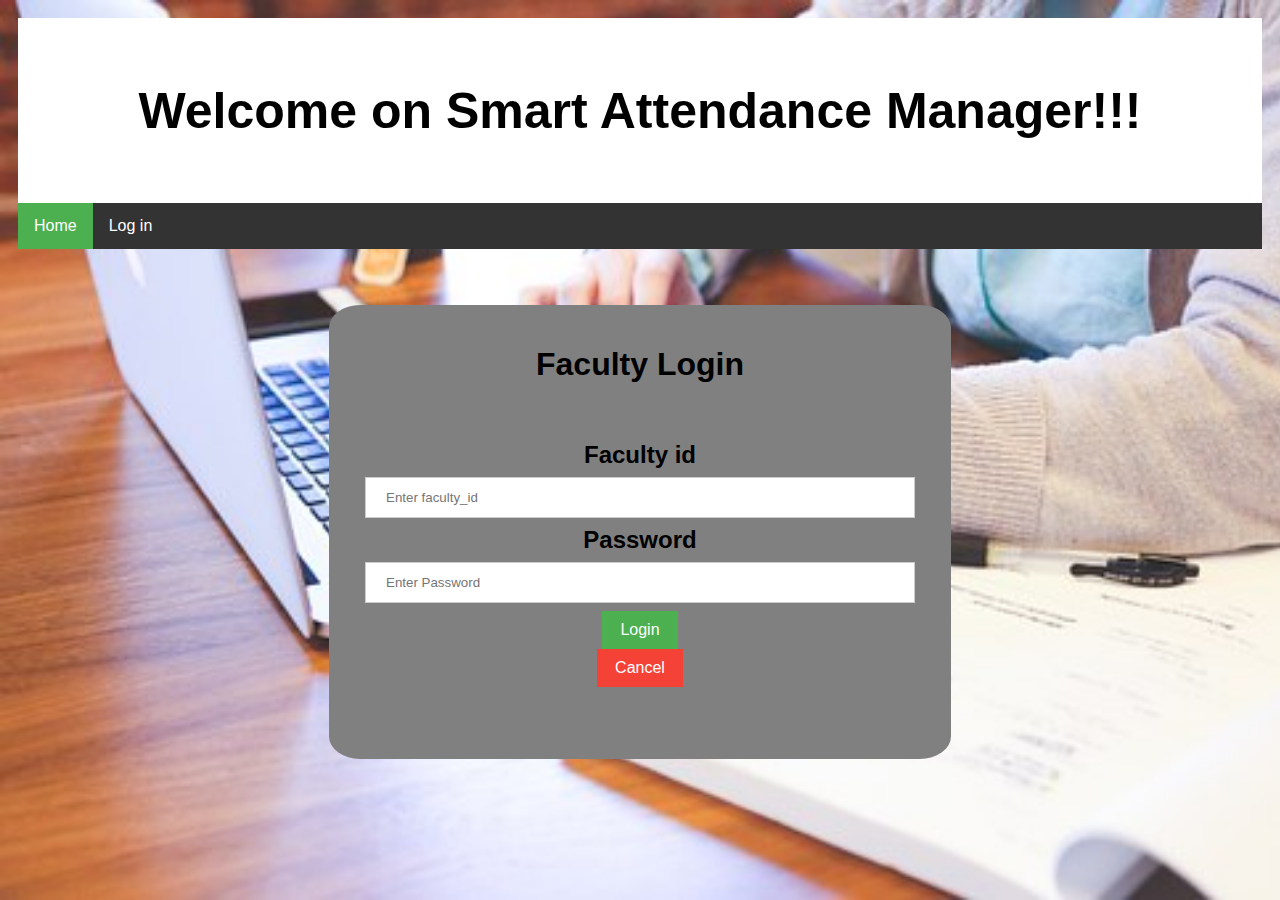
<file: src/index.html>
﻿<html>
<head>
    <link rel="stylesheet" href="login.css" />
	<link rel="stylesheet" href="style_.css" />
    <style>
		.button {
		  background-color: #4CAF50; /* Green */
		  border: none;
		  color: white;
		  width: auto;
		  padding: 10px 18px;
		  text-align: center;
		  text-decoration: none;
		  display: inline-block;
		  font-size: 16px;
		}
        .box {
            width: 50%;
            position: page;
            padding: 20px;
            margin: 20px;
            background-color: gray;
            border-radius: 5%;
        }
    </style>
</head>
<body style="background-image: url('images/student.jpg');background-repeat: no-repeat; background-size: cover;">
		 <div class="header">
  <h1>Welcome on Smart Attendance Manager!!!</h1>
</div>
		 <ul>
		  <li><a href="index.html" class="active">Home</a></li>
		  <li class="dropdown">
			<a  class="dropbtn">Log in</a>
			<div class="dropdown-content">
			  <a href="login_S.html">login as Student</a>
			  <a href="login_A.html">login as Admin</a>
			</div>
		  </li>
		</ul>

        <center>
            <br /><br />
            <div class="box">
                <h1>Faculty Login</h1>
                <form action="login_F.php" method="post">
                    <div class="container">
                        <h2>
                            <label for="uname"><b>Faculty id</b></label>
                            <input type="text" placeholder="Enter faculty_id" name="uname" required>

                            <label for="psw"><b>Password</b></label>
                            <input type="password" placeholder="Enter Password" name="psw" required>
						
                            <button type="submit" class="button">Login</button>
                                    <br>
                    <button type="button" onclick="parent.location='index.html'" class="cancelbtn">Cancel</button>
					</h2>
                 </div>
				</form>
            </div>
</center>
    
</body>
</html>
</file>
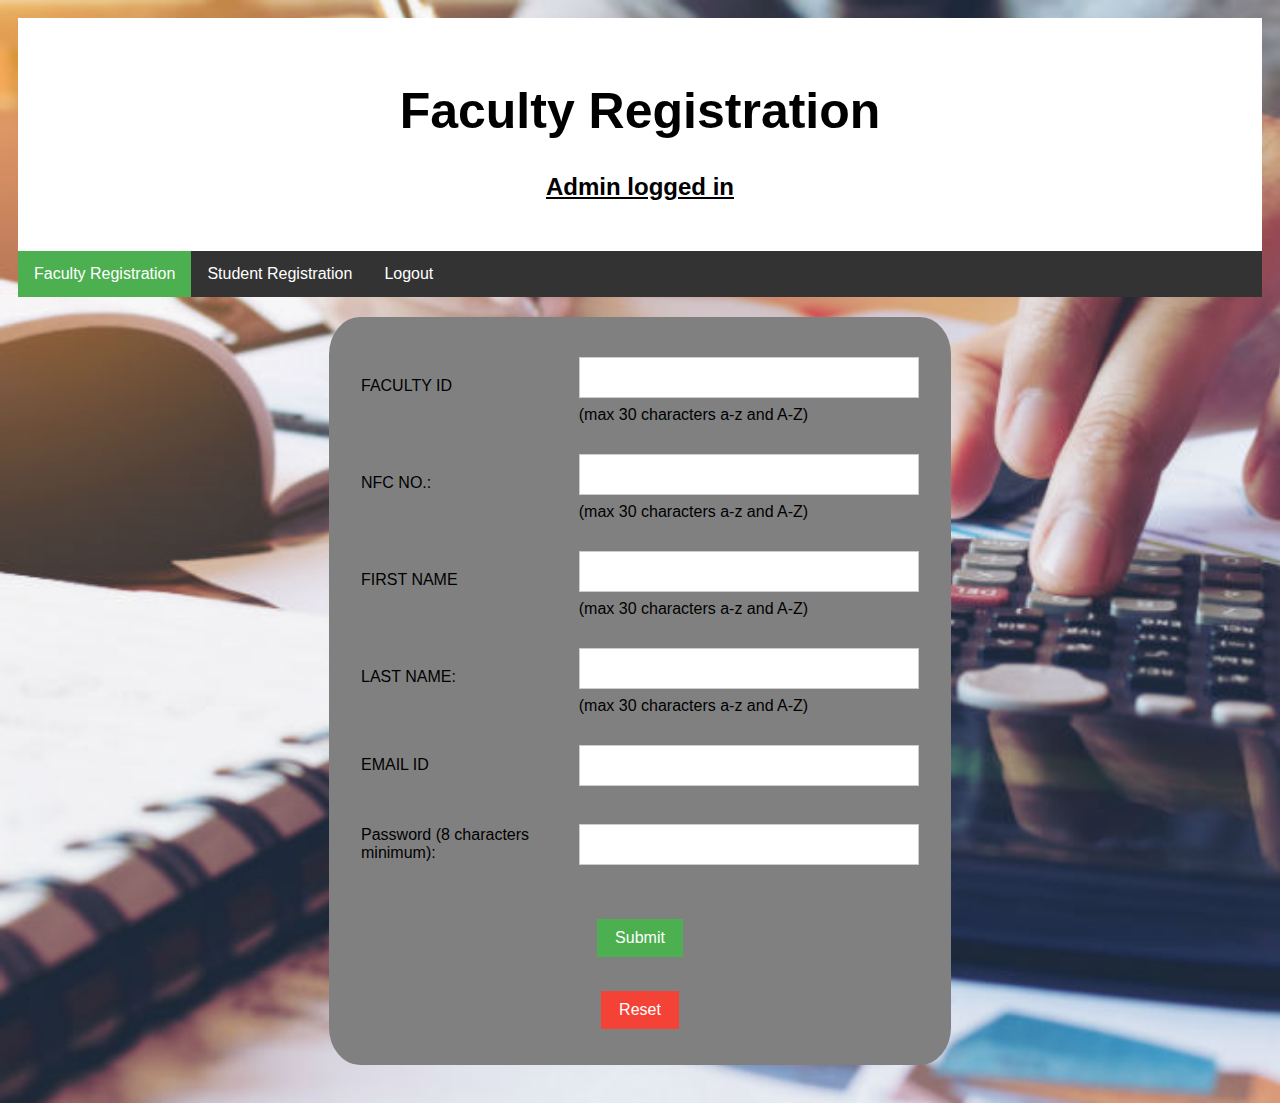
<file: src/faculty.html>
<html>
<head>
<title>Student Registration Form</title>

	<link rel="stylesheet" href="login.css" />
	<link rel="stylesheet" href="style_.css" />
    <style>
		.button {
		  background-color: #4CAF50; /* Green */
		  border: none;
		  color: white;
		  width: auto;
		  padding: 10px 18px;
		  text-align: center;
		  text-decoration: none;
		  display: inline-block;
		  font-size: 16px;
		}
        .box {
            width: 50%;
            position: page;
            padding: 20px;
            margin: 20px;
            background-color: gray;
            border-radius: 5%;
        }
		.ft1{
		font-family:'Gill Sans', 'Gill Sans MT', Calibri, 'Trebuchet MS', sans-serif; 
		font-size: 30px;
		}
		
        </style>
</head>
 
<body style="background-image: url('images/Accountancy.jpg');background-repeat: no-repeat; background-size: cover;">
<div class="header">
  <h1>Faculty Registration</h1>
  <h2><u> Admin logged in </h2></u>
</div>
<ul>
		   <li><a href="#home" class="active">Faculty Registration</a></li>
		   <li><a href="student.html" >Student Registration</a></li>
		  <li><a href="index.html" >Logout</a></li>
		</ul>
    <center>
 <div class="box">
<form action="faculty.php" method="post">
<div class="ft1">
<table align="center" cellpadding = "10">

<!----- facultyid ---------------------------------------------------------->
<tr>
<td>FACULTY ID</td>
<td><input type="text" name="faculty_id" maxlength="30"/>
(max 30 characters a-z and A-Z)
</td>
</tr>

<!----- NFC no. ---------------------------------------------------------->
				<tr>
				<td>NFC NO.:</td>
				<td><input type="text" name="nfc_id" maxlength="30" required />
				(max 30 characters a-z and A-Z)
				</td>
				</tr>
 
<!----- First Name ---------------------------------------------------------->
<tr>
<td>FIRST NAME</td>
<td><input type="text" name="f_name" maxlength="30"/>
(max 30 characters a-z and A-Z)
</td>
</tr>
 
<!----- Last Name ---------------------------------------------------------->
				<tr>
				<td>LAST NAME:</td>
				<td><input type="text" name="l_name" maxlength="30" required />
				(max 30 characters a-z and A-Z)
				</td>
				</tr>
 
<!----- Email Id ---------------------------------------------------------->
<tr>
<td>EMAIL ID</td>
<td><input type="text" name="email" maxlength="100" /></td>
</tr>
 

 <!----- Password---------------------------------------------------------->

<tr>
    <td>Password (8 characters minimum):</td>
   <td> <input type="password" id="pass" name="pass_"
           minlength="8" required></td>
</tr>

</table>
<br>
<button type="submit" class="button"> Submit </button><br><br>
<button type="reset" class="cancelbtn"> Reset </button>

 </div>
</form>
 
</body>
</html>
</file>
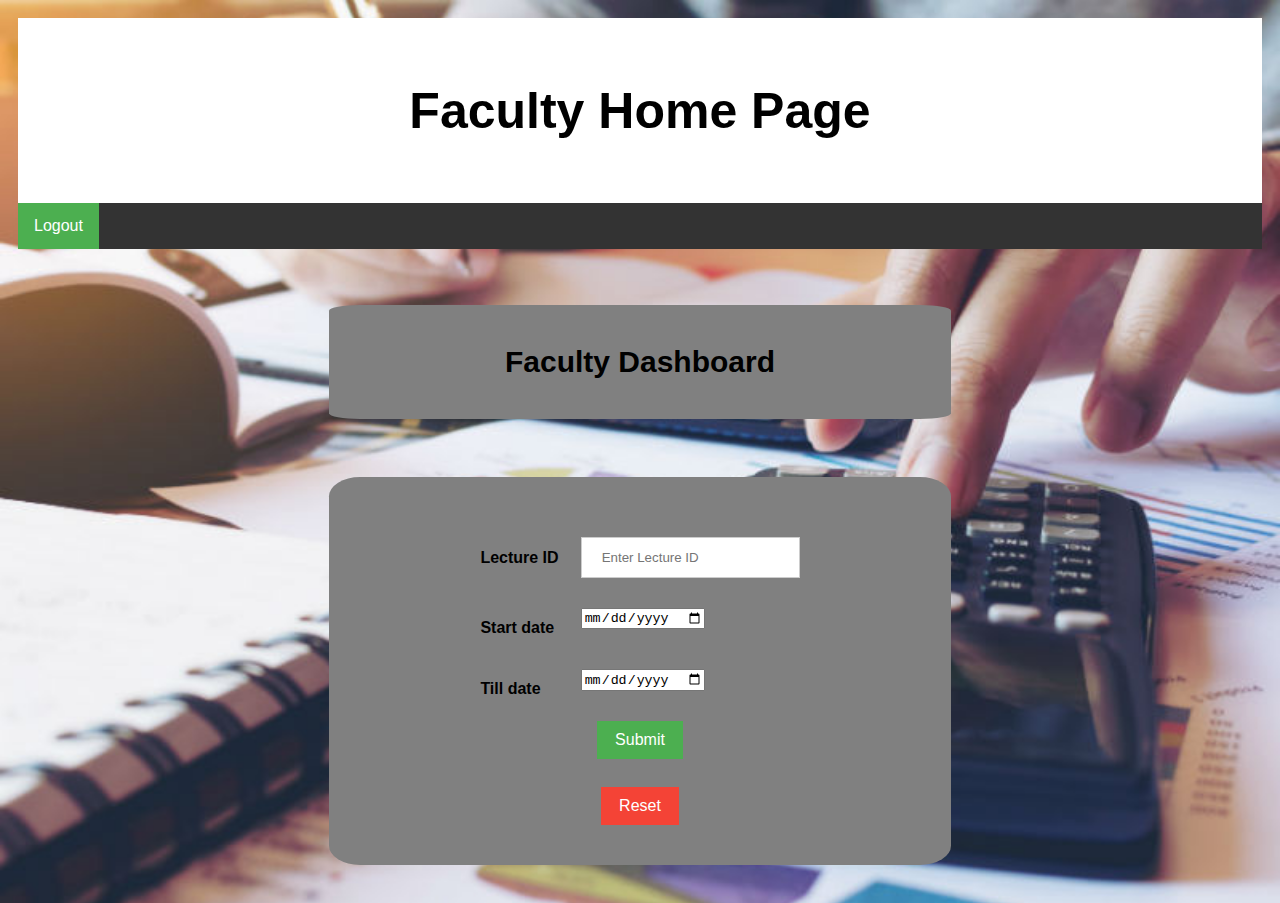
<file: src/faculty_home.html>
<html>
<head>
    <link rel="stylesheet" href="login.css" />
	<link rel="stylesheet" href="style_.css" />
    <style>
		.button {
		  background-color: #4CAF50; /* Green */
		  border: none;
		  color: white;
		  width: auto;
		  padding: 10px 18px;
		  text-align: center;
		  text-decoration: none;
		  display: inline-block;
		  font-size: 16px;
		}
        .box {
            width: 50%;
            position: page;
            padding: 20px;
            margin: 20px;
            background-color: gray;
            border-radius: 5%;
        }
        </style>
</head>
<body style="background-image: url('images/Accountancy.jpg');background-repeat: no-repeat; background-size: cover;">
<div class="header">
  <h1>Faculty Home Page</h1>
</div>
		<ul>
		  <li><a href="index.html" class="active">Logout</a></li>
		</ul>
    <center>
        <br />
        <br />
		<div class="box">
        <h1 style="font-family:'Gill Sans', 'Gill Sans MT', Calibri, 'Trebuchet MS', sans-serif; font-size: 30px;"><b> Faculty Dashboard</b></h1>
		</div>
		<br />
        <div class="box">
            <form action="show.php" method="post">
                <h2>
				<table align="center" cellpadding = "10">

				<!----- Studentid/PRN no. ---------------------------------------------------------->
				<tr>
				<td><b>Lecture ID</b></td>
				<td><input type="text" placeholder="Enter Lecture ID" name="lecture_id" required>
				</td>
				</tr>

				<!----- NFC no. ---------------------------------------------------------->
				<tr>
				<td><b>Start date</b></td>
				<td><input type="date" name="dt1" /><br /><br />
				</td>
				</tr>
				 
				<!----- First Name ---------------------------------------------------------->
				<tr>
				<td><b>Till date</b></td>
				<td><input type="date" name="dt2" /><br /><br />
				</td>
				</tr>
				</table>
				<button type="submit" class="button"> Submit </button><br><br>
				<button type="reset" class="cancelbtn"> Reset </button>
        </div>
		</h2>
        </form>
    </center>
    
</body>
</html>
</file>
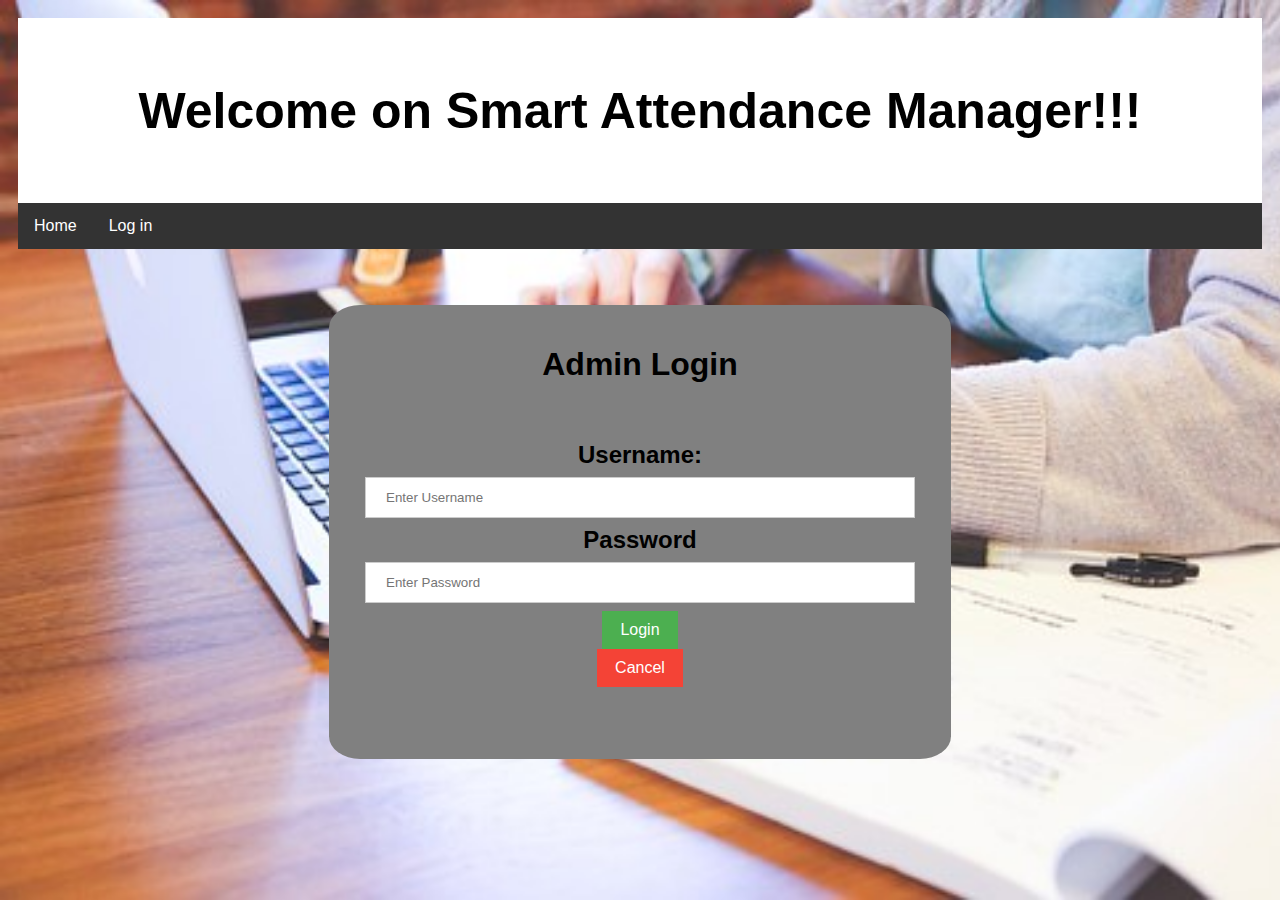
<file: src/login_A.html>
<html>
<head>
    <link rel="stylesheet" href="login.css" />
	<link rel="stylesheet" href="style_.css" />
    <style>
		.button {
		  background-color: #4CAF50; /* Green */
		  border: none;
		  color: white;
		  width: auto;
		  padding: 10px 18px;
		  text-align: center;
		  text-decoration: none;
		  display: inline-block;
		  font-size: 16px;
		}
        .box {
            width: 50%;
            position: page;
            padding: 20px;
            margin: 20px;
            background-color: gray;
            border-radius: 5%;
        }
    </style>
</head>
<body style="background-image: url('images/student.jpg');background-repeat: no-repeat; background-size: cover;">
		 <div class="header">
  <h1>Welcome on Smart Attendance Manager!!!</h1>
</div>
		 <ul>
		  <li><a href="index.html" >Home</a></li>
		  <li class="dropdown">
			<a  class="dropbtn">Log in</a>
			<div class="dropdown-content">
			  <a href="index.html">login as Faculty</a>
			  <a href="login_S.html">login as Student</a>
			</div>
		  </li>
		</ul>
    <center>
        <br /><br />
        <div class="box">
            <h1>Admin Login</h1>
            <form action="login_A.php" method="post">
                <div class="container">
                    <h2>
                        <label for="uname"><b>Username: </b></label>
                        <input type="text" placeholder="Enter Username" name="uname" required>

                        <label for="psw"><b>Password</b></label>
                        <input type="password" placeholder="Enter Password" name="psw" required>
						<br>
                        <button type="submit" class="button">Login</button>
						<br>
                <button type="button" onclick="parent.location='index.html'" class="cancelbtn">Cancel</button>
		</div>
        </div>
    </center>
	</h2>
	</form>
</body>
</html>
</file>
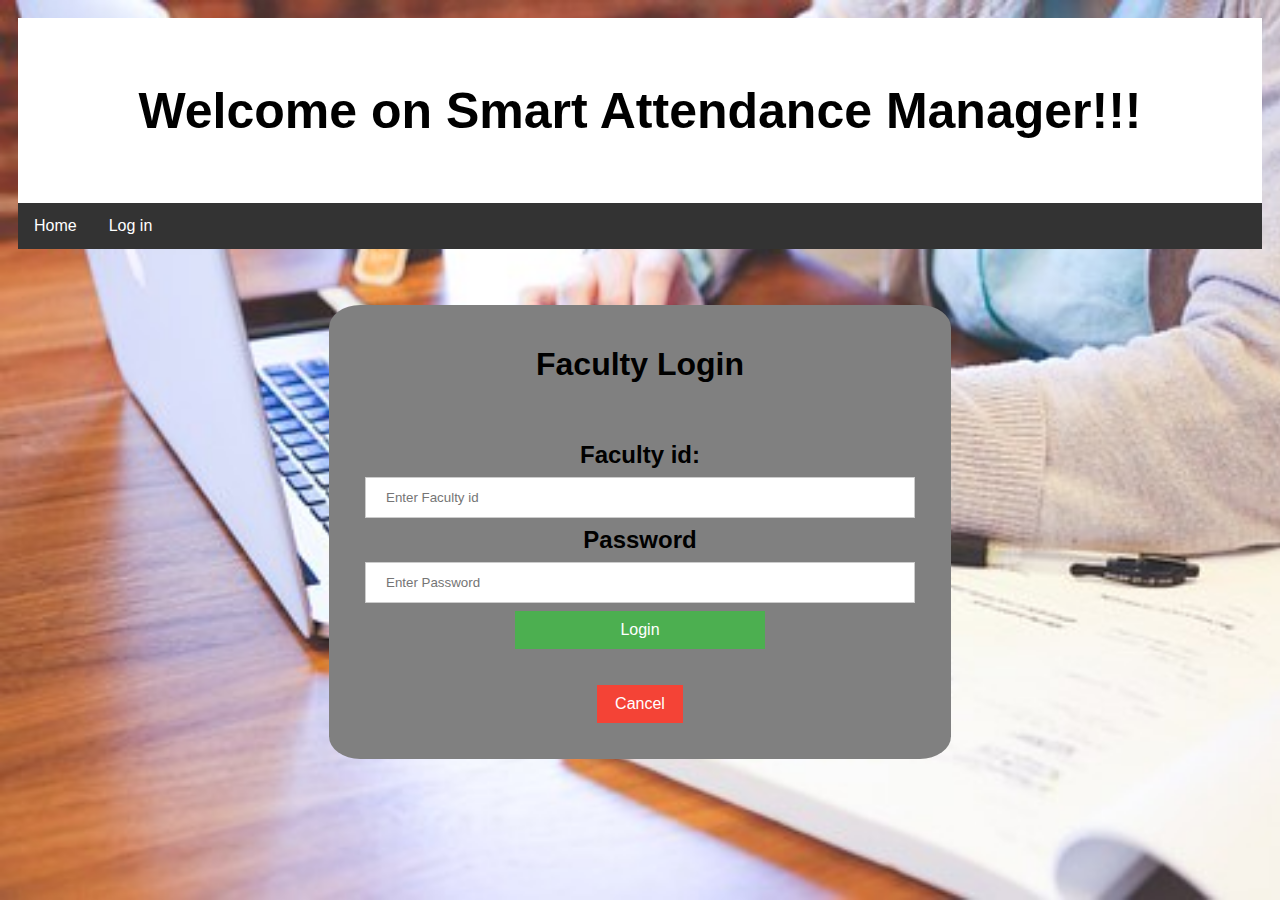
<file: src/login_F.html>
<html>
<head>
    <link rel="stylesheet" href="login.css" />
	<link rel="stylesheet" href="style_.css" />
    <style>
        .box {
            width: 50%;
            position: page;
            padding: 20px;
            margin: 20px;
            background-color: gray;
            border-radius: 5%;
        }
    </style>
</head>
<body style="background-image: url('images/student.jpg');background-repeat: no-repeat; background-size: cover;">
		 <div class="header">
  <h1>Welcome on Smart Attendance Manager!!!</h1>
</div>
		 <ul>
		  <li><a href="index.html">Home</a></li>
		  <li class="dropdown">
			<a  class="dropbtn">Log in</a>
			<div class="dropdown-content">
			  <a href="login_S.html">login as Student</a>
			  <a href="login_A.html">login as Admin</a>
			</div>
		  </li>
		</ul>
    <center>
        <br /><br />
        <div class="box">
            <h1>Faculty Login</h1>
            <form action="login_F.php" method="post">
                <div class="container">
                    <h2>
                        <label for="uname"><b>Faculty id: </b></label>
                        <input type="text" placeholder="Enter Faculty id" name="uname" required>

                        <label for="psw"><b>Password</b></label>
                        <input type="password" placeholder="Enter Password" name="psw" required>

                        <button type="submit">Login</button>
                    </h2>
                </div>
                <button type="button" onclick="parent.location='index.html'" class="cancelbtn">Cancel</button>
            </form>
        </div>
    </center>

</body>
</html>
</file>
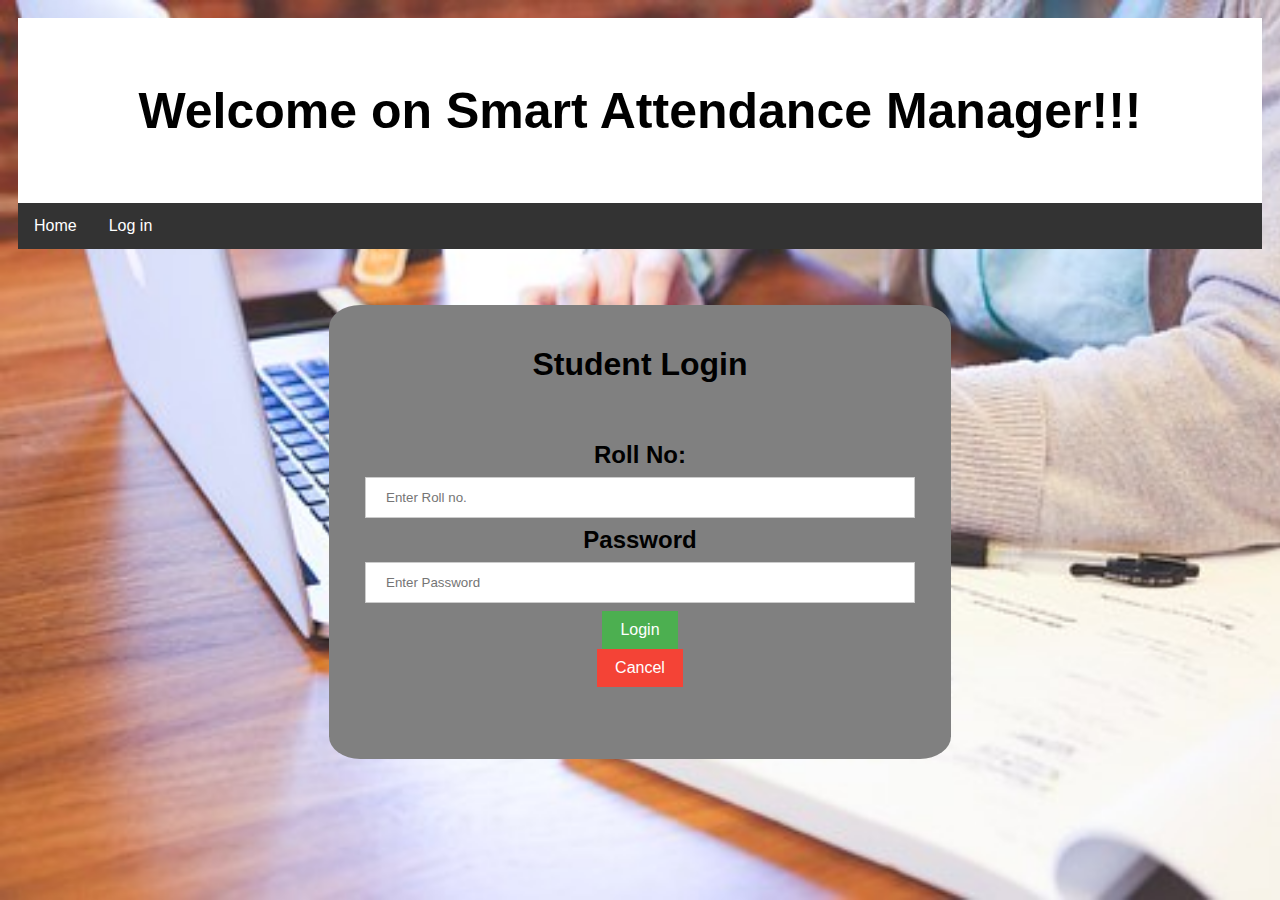
<file: src/login_S.html>
<html>
<head>
    <link rel="stylesheet" href="login.css" />
	<link rel="stylesheet" href="style_.css" />
    <style>
		.button {
		  background-color: #4CAF50; /* Green */
		  border: none;
		  color: white;
		  width: auto;
		  padding: 10px 18px;
		  text-align: center;
		  text-decoration: none;
		  display: inline-block;
		  font-size: 16px;
		}
        .box {
            width: 50%;
            position: page;
            padding: 20px;
            margin: 20px;
            background-color: gray;
            border-radius: 5%;
        }
    </style>
</head>
<body style="background-image: url('images/student.jpg');background-repeat: no-repeat; background-size: cover;">
		 <div class="header">
  <h1>Welcome on Smart Attendance Manager!!!</h1>
</div>
		 <ul>
		  <li><a href="index.html">Home</a></li>
		  <li class="dropdown">
			<a  class="dropbtn">Log in</a>
			<div class="dropdown-content">
			  <a href="index.html">login as Faculty</a>
			  <a href="login_A.html">login as Admin</a>
			</div>
		  </li>
		</ul>
    <center>
        <br /><br />
        <div class="box">
            <h1>Student Login</h1>
            <form action="login_S.php" method="post">
                <div class="container">
                    <h2>
                        <label for="uname"><b>Roll No: </b></label>
                        <input type="text" placeholder="Enter Roll no." name="uname" required>

                        <label for="psw"><b>Password</b></label>
                        <input type="password" placeholder="Enter Password" name="psw" required>
						<br>
                        <button type="submit" class="button">Login</button>
                                    <br>
                <button type="button" onclick="parent.location='index.html'" class="cancelbtn">Cancel</button>
				</h2>
				</div>
            </form>
        </div>
    </center>

</body>
</html>
</file>
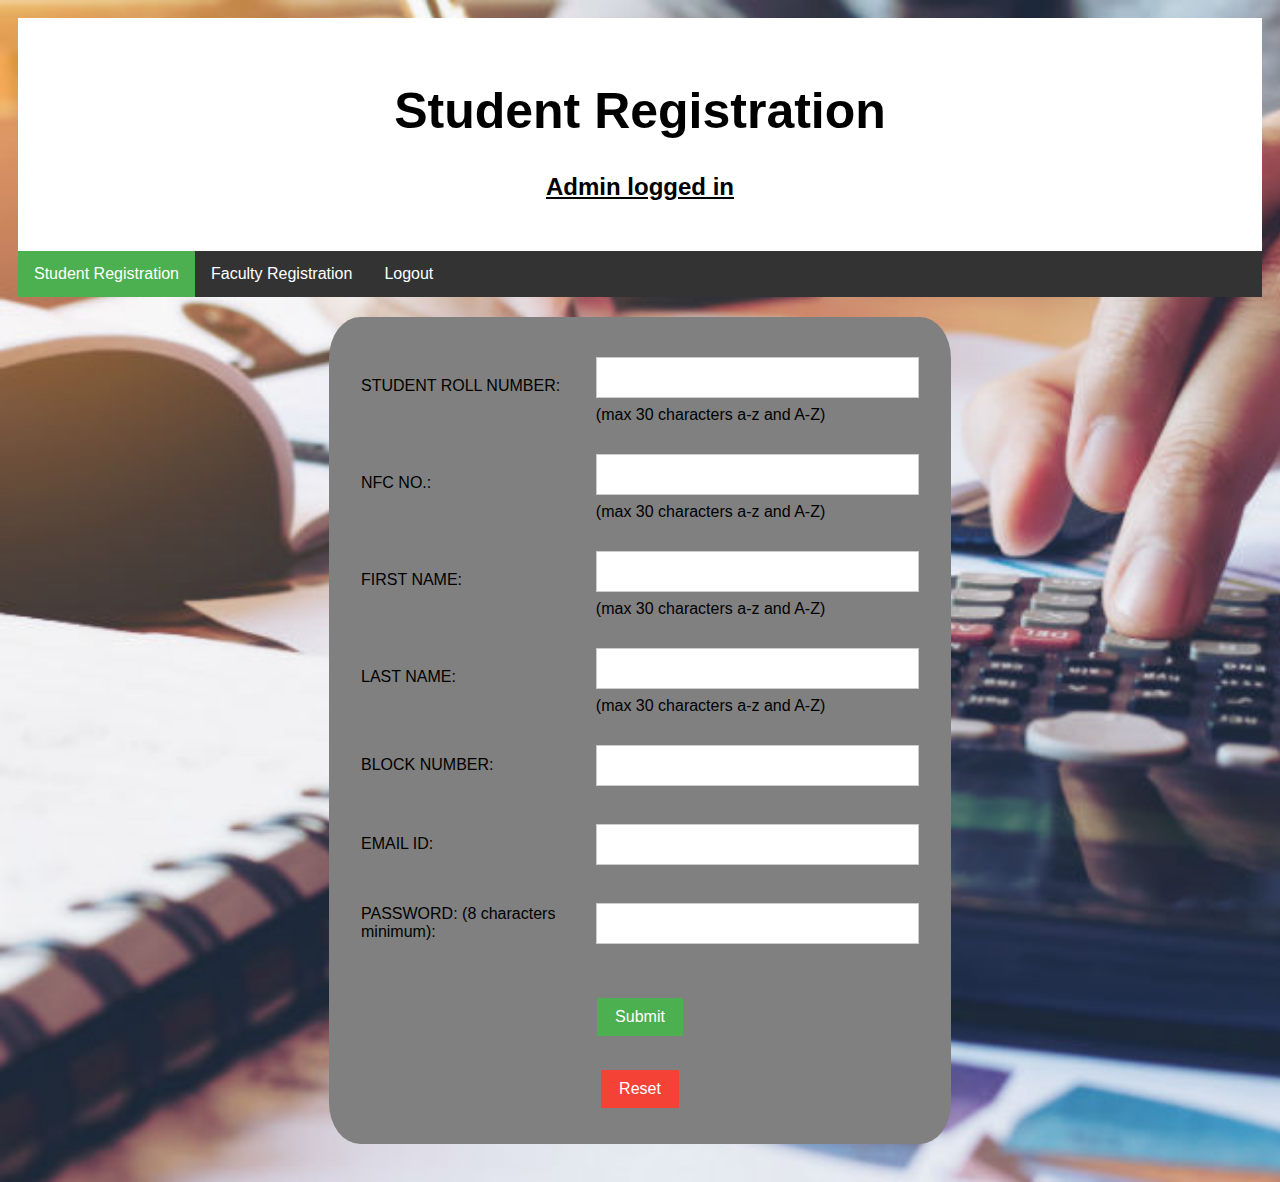
<file: src/student.html>
<html>
<head>
<title>Student Registration Form</title>

	<link rel="stylesheet" href="login.css" />
	<link rel="stylesheet" href="style_.css" />
    <style>
		.button {
		  background-color: #4CAF50; /* Green */
		  border: none;
		  color: white;
		  width: auto;
		  padding: 10px 18px;
		  text-align: center;
		  text-decoration: none;
		  display: inline-block;
		  font-size: 16px;
		}
        .box {
            width: 50%;
            position: page;
            padding: 20px;
            margin: 20px;
            background-color: gray;
            border-radius: 5%;
        }
		.ft1{
		font-family:'Gill Sans', 'Gill Sans MT', Calibri, 'Trebuchet MS', sans-serif; 
		font-size: 30px;
		}
		
        </style>
</head>
 
<body style="background-image: url('images/Accountancy.jpg');background-repeat: no-repeat; background-size: cover;">

		<div class="header">
		  <h1>Student Registration</h1>
		  <h2><u> Admin logged in </h2></u>
		</div>
		
		<ul>
			  <li><a href="#home" class="active">Student Registration</a></li>
			  <li><a href="faculty.html" >Faculty Registration</a></li>
			  <li><a href="index.html" >Logout</a></li>
		</ul>
		
		<center>
			<div class="box">
			
			<form action="student.php" method="post">
				<div class="ft1">
				<table align="center" cellpadding = "10">

				<!----- Studentid/PRN no. ---------------------------------------------------------->
				<tr>
				<td>STUDENT ROLL NUMBER:</td>
				<td><input type="text" name="roll_no" maxlength="30" required />
				(max 30 characters a-z and A-Z)
				</td>
				</tr>

				<!----- NFC no. ---------------------------------------------------------->
				<tr>
				<td>NFC NO.:</td>
				<td><input type="text" name="nfc_id" maxlength="30" required />
				(max 30 characters a-z and A-Z)
				</td>
				</tr>
				 
				<!----- First Name ---------------------------------------------------------->
				<tr>
				<td>FIRST NAME:</td>
				<td><input type="text" name="f_name" maxlength="30" required />
				(max 30 characters a-z and A-Z)
				</td>
				</tr>
				 
				<!----- Last Name ---------------------------------------------------------->
				<tr>
				<td>LAST NAME:</td>
				<td><input type="text" name="l_name" maxlength="30" required />
				(max 30 characters a-z and A-Z)
				</td>
				</tr>

				<!----- BLOCK NO ---------------------------------------------------------->
				<tr>
				<td>BLOCK NUMBER:</td>
				<td><input type="text" name="block_no" maxlength="100" /></td>
				</tr>
				
				<!----- Email Id ---------------------------------------------------------->
				<tr>
				<td>EMAIL ID:</td>
				<td><input type="text" name="email" maxlength="100" /></td>
				</tr>
				 
				<!----- PASSWORD ---------------------------------------------------------->
				<tr>
				<td>PASSWORD: (8 characters minimum):</td>
				<td> <input type="password" id="pass" name="pass_" minlength="8" required></td>
				</tr>
				 
				</table>
				
				<br>
				<button type="submit" class="button"> Submit </button><br><br>
				<button type="reset" class="cancelbtn"> Reset </button>

			</form>
			</div>
		 
</body>
</html>
</file>
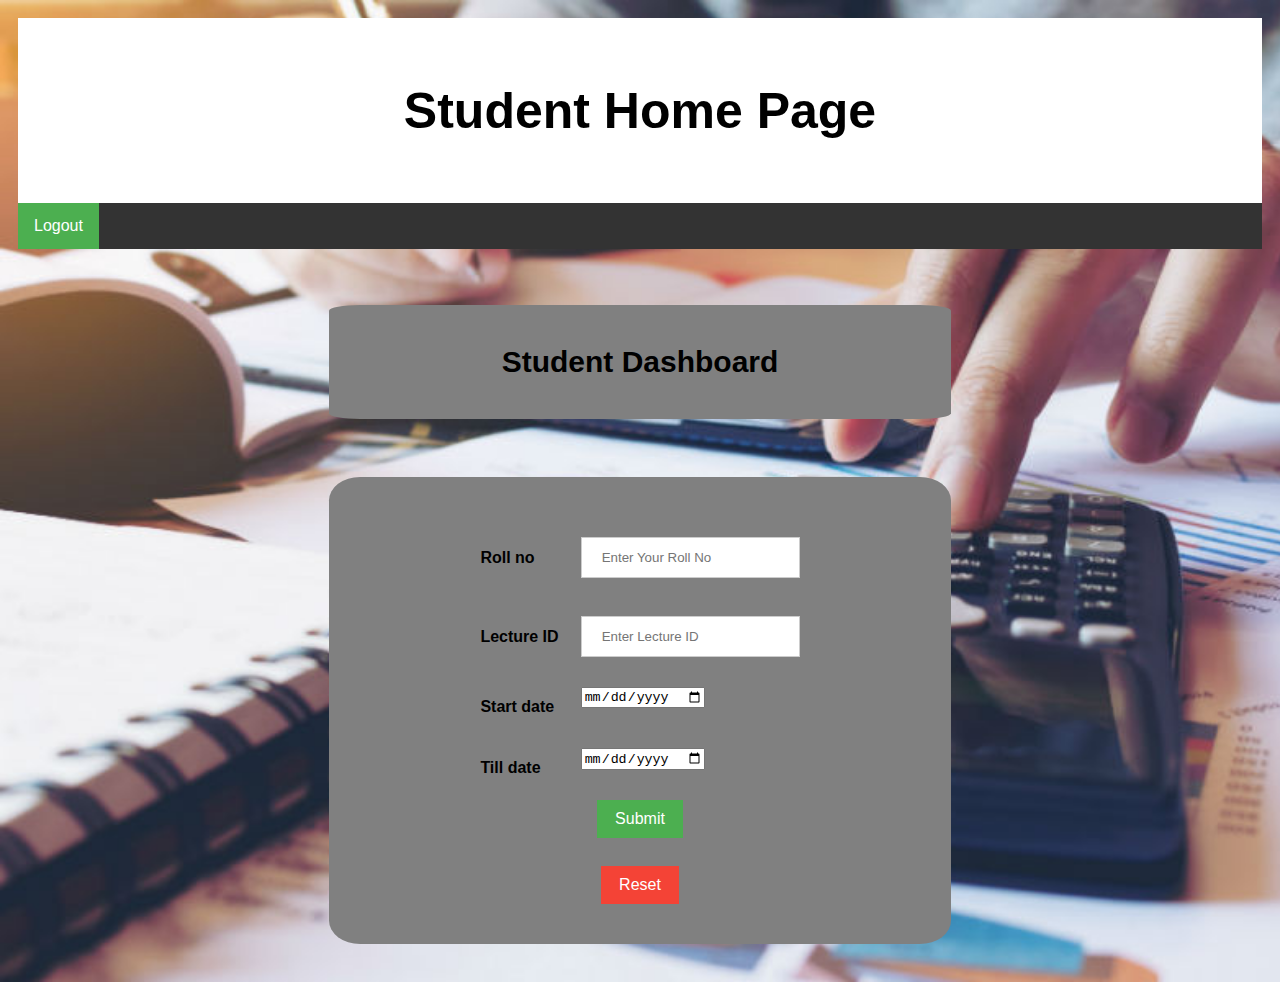
<file: src/student_home.html>
<html>
<head>
    <link rel="stylesheet" href="login.css" />
	<link rel="stylesheet" href="style_.css" />
    <style>
		.button {
		  background-color: #4CAF50; /* Green */
		  border: none;
		  color: white;
		  width: auto;
		  padding: 10px 18px;
		  text-align: center;
		  text-decoration: none;
		  display: inline-block;
		  font-size: 16px;
		}
        .box {
            width: 50%;
            position: page;
            padding: 20px;
            margin: 20px;
            background-color: gray;
            border-radius: 5%;
        }
        </style>
</head>
<body style="background-image: url('images/Accountancy.jpg');background-repeat: no-repeat; background-size: cover;">
<div class="header">
  <h1>Student Home Page</h1>
</div>
		<ul>
		  <li><a href="index.html" class="active">Logout</a></li>
		</ul>
    <center>
        <br />
        <br />
		<div class="box">
        <h1 style="font-family:'Gill Sans', 'Gill Sans MT', Calibri, 'Trebuchet MS', sans-serif; font-size: 30px;"><b> Student Dashboard</b></h1>
		</div>
		<br />
        <div class="box">
            <form action="show_s.php" method="post">
                <h2>
				<table align="center" cellpadding = "10">

				<!----- Studentid/PRN no. ---------------------------------------------------------->
				<tr>
				<td><b>Roll no</b></td>
				<td><input type="text" placeholder="Enter Your Roll No" name="roll_no" required>
				</td>
				</tr>
				
				<tr>
				<td><b>Lecture ID</b></td>
				<td><input type="text" placeholder="Enter Lecture ID" name="lecture_id" required>
				</td>
				</tr>
				
				<tr>
				<td><b>Start date</b></td>
				<td><input type="date" name="dt1" /><br /><br />
				</td>
				</tr>
				 
				<tr>
				<td><b>Till date</b></td>
				<td><input type="date" name="dt2" /><br /><br />
				</td>
				</tr>
				</table>
				<button type="submit" class="button"> Submit </button><br><br>
				<button type="reset" class="cancelbtn"> Reset </button>
        </div>
		</h2>
        </form>
    </center>
    
</body>
</html>
</file>
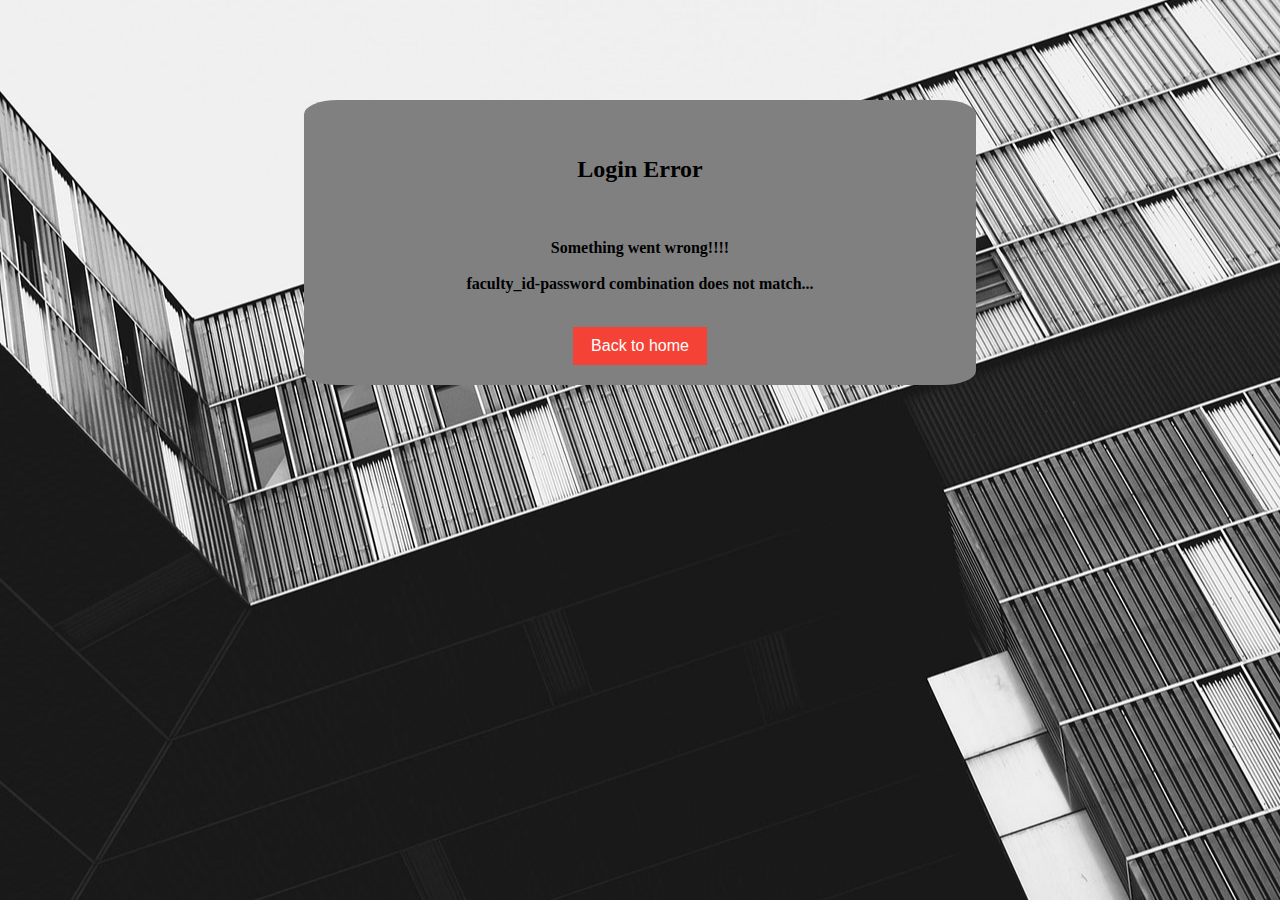
<file: src/unsuccess.html>
<html>
 <head>
    <link rel="stylesheet" href="login.css" />
     <style>
         .box {
             width: 50%;
             position: page;
             padding: 20px;
             margin: 20px;
             background-color: gray;
             border-radius: 5%;
             background-repeat: no-repeat;
         }

     </style>
 </head>
 <body style="background-image: url('images/bg-01.jpg');background-repeat: no-repeat; background-size: cover; background-position :center;">
     <center>
         <br /><br />
         <br />
        
         <br />
         <form class="box">

             <div class="container">
                 <h2>Login Error</h2>
                 <br /><br />
                 <label><b>Something went wrong!!!!</b></label><br /><br />
                 <label><b>faculty_id-password combination does not match...</b><br /><br /></label>
             </div>

             <button type="button" onclick="parent.location='index.html'" class="cancelbtn">Back to home</button>

         </form>
     </center>
 </body>
</html>
</file>
<file: src/login.css>
input[type=text], input[type=password] {
    width: 100%;
    padding: 12px 20px;
    margin: 8px 0;
    display: inline-block;
    border: 1px solid #ccc;
    box-sizing: border-box;
}

/* Set a style for all buttons */
button {
  background-color: #4CAF50; /* Green */
  border: none;
  color: white;
  width: 250px;
  padding: 10px 18px;
  text-align: center;
  text-decoration: none;
  display: inline-block;
  font-size: 16px;
}

button:hover {
    opacity: 0.8;
}

/* Extra styles for the cancel button */
.cancelbtn {
    width: auto;
    padding: 10px 18px;
    background-color: #f44336;
    float:initial;
}


.container {
    
    padding: 16px;
}
</file>
<file: src/style_.css>
* {
    box-sizing: border-box;
}

body {
    font-family: Arial;
    padding: 10px;
    background: burlywood;
}

/* Header/Blog Title */
.header {
    background-image: url("bridge_1.png");
    background-repeat: no-repeat;
    padding: 30px;
    text-align: center;
    background: white;
}

.header h1 {
    font-size: 50px;
}

/* Style the top navigation bar */
ul {
    list-style-type: none;
    margin: 0;
    padding: 0;
    overflow: hidden;
    background-color: #333;
}

li {
    float: left;
}

li a, .dropbtn {
        display: inline-block;
        color: white;
        text-align: center;
        padding: 14px 16px;
        text-decoration: none;
}

li a:hover, .dropdown:hover .dropbtn {
            background-color:#b200ff;

}

li.dropdown {
        display: inline-block;
}

.dropdown-content {
    display: none;
    position: absolute;
    background-color: #f9f9f9;
    min-width: 160px;
    box-shadow: 0px 8px 16px 0px rgba(0,0,0,0.2);
    z-index: 1;
}

.dropdown-content a {
        color: black;
        padding: 12px 16px;
        text-decoration: none;
        display: block;
        text-align: left;
}

.dropdown-content a:hover {
            background-color: #f1f1f1;
}

.dropdown:hover .dropdown-content {
    display: block;
}

.active {
    background-color: #4CAF50;
    color: white;
}
    /* Create two unequal columns that floats next to each other */
    /* Left column */
.leftcolumn {   
    float: left;
    width: 75%;
}

/* Right column */
.rightcolumn {
    float: left;
    width: 25%;
    background-color: burlywood;
    padding-left: 20px;
}

/* Add a card effect for articles */
.card {
    background-color: white;
    padding: 20px;
    margin-top: 20px;
}

/* Clear floats after the columns */
.row:after {
    content: "";
    display: table;
    clear: both;
}

/* Footer */
.footer {
    padding: 20px;
    text-align: right;
    background: #ddd;
    margin-top: 20px;

}
</file>
